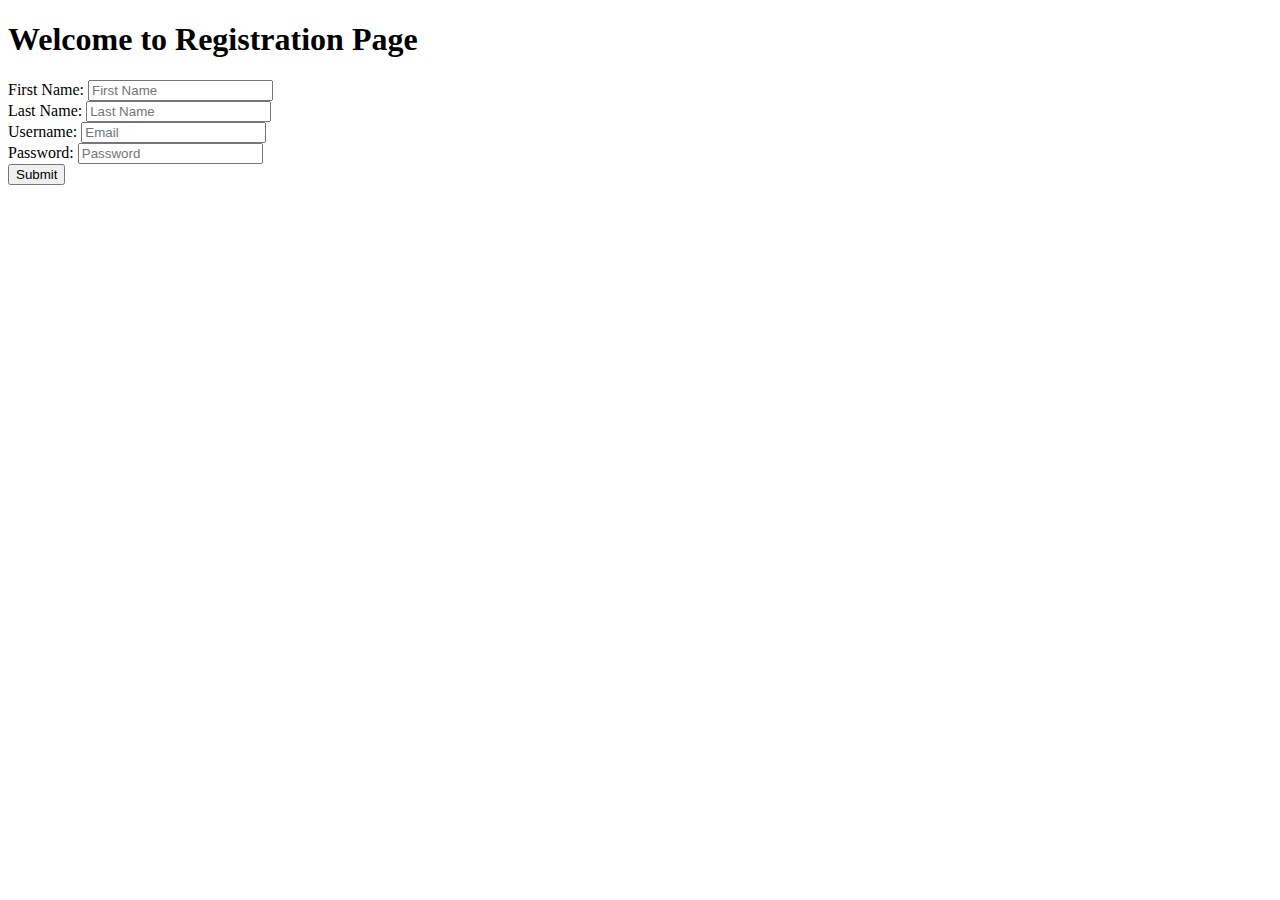
<file: templates/registration.html>
<!DOCTYPE html>
<html>
    <head>
        <title>Login</title>
        <link rel="stylesheet" type="text" href="../css/style.css">
    </head>
    <body>
        <div>
            <h1>Welcome to Registration Page</h1>
            First Name: <input type="text" ng-model="first" placeholder="First Name"> <br>
            Last Name: <input type="text" ng-model="last" placeholder="Last Name"> <br>
            Username: <input type="text" ng-model="username" placeholder="Email"> <br>
            Password: <input type="password" ng-model="password" placeholder="Password"> <br>
            <button type="submit" ng-click="submit()">Submit</button>
        </div>
    </body>
</html>
</file>
<file: css/style.css>
a{
    padding:15px;
    background-color:orange;
    /* background:#ccc;  */
    text-align: center;
    cursor:pointer;
    text-decoration: none;
    display: inline-block;
    font-size: 15px;
    -webkit-border-radius: 5px;
    border-radius: 5px; 
}
.rtext{
    background-color: bisque;
    float: right;
    margin-right: 5%;
}
.ltext{
    background-color: bisque;
    float:left;
    margin-left: 5%;
}
html,body{
    padding:0;
 margin:0;
}

.login, .register, .reset, .forgot{
    padding: 0;
    margin-top: 50px;
    text-align: center; 
}

input {
    padding:5px;
    margin:5px; 
    border:2px solid #ccc; 
    -webkit-border-radius: 5px;
    border-radius: 5px;
}

input:focus {
    border-color:rgb(12, 11, 11);
}
.leftdiv 
  { 
  float: left; 
  width: 25px;
  border: 6px solid black;
  } 
 
  .abc{
    background-color: rgb(243, 240, 240);
    width: 200px;
    height: 51px;
    position: relative;
    left: 20%;
    text-align: center;
    top: 35%;
    transform: translate(-85%, -318%);
}
div.ex3 {
    background-color: rgb(140, 142, 143);
    width: 900px;
    height: 450px;
    position: relative;
    overflow: auto;
    transform: translate(15%, 2%);
  }
.def{
    background-color: rgb(161, 161, 161);
    width: 500px;
    height: 51px;
    position: relative;
    left: 20%;
    text-align: center;
    top: 41%;
    transform: translate(-84%, -338%);

}


button{
    padding:15px 25px;
    margin-top: 5px;
    background:#ccc; 
    border:0 none;
    cursor:pointer;
    text-decoration: none;
    display: inline-block;
    font-size: 16px;
    -webkit-border-radius: 5px;
    border-radius: 5px; 
    background-color:greenyellow;
}
span{
    text-align: center;
    margin-top: 5px;
}
.align{
    background-color: rgb(226, 226, 226);
    width: 233px;
    height:53px;
    transform: translate(278%, -150%);
    position: absolute;
    text-align: center;
    
}
ul{
    width:40px;
    padding-left: 0pt;
    padding:0;
    margin:0;
}
div{
    padding:0;
    margin:0;
}

.message{
    width: 900px;
    border: 1px solid black
}
.chatarea{
position: absolute;
margin-top: 600px;
margin-left: 150px;
}

.sender{
    position: relative;
    margin-left: 90%;
}
.username{
    position: absolute;
    margin-left: 180px;
}

span,.nav{
    float: center;
    clear: center;
}
</file>
